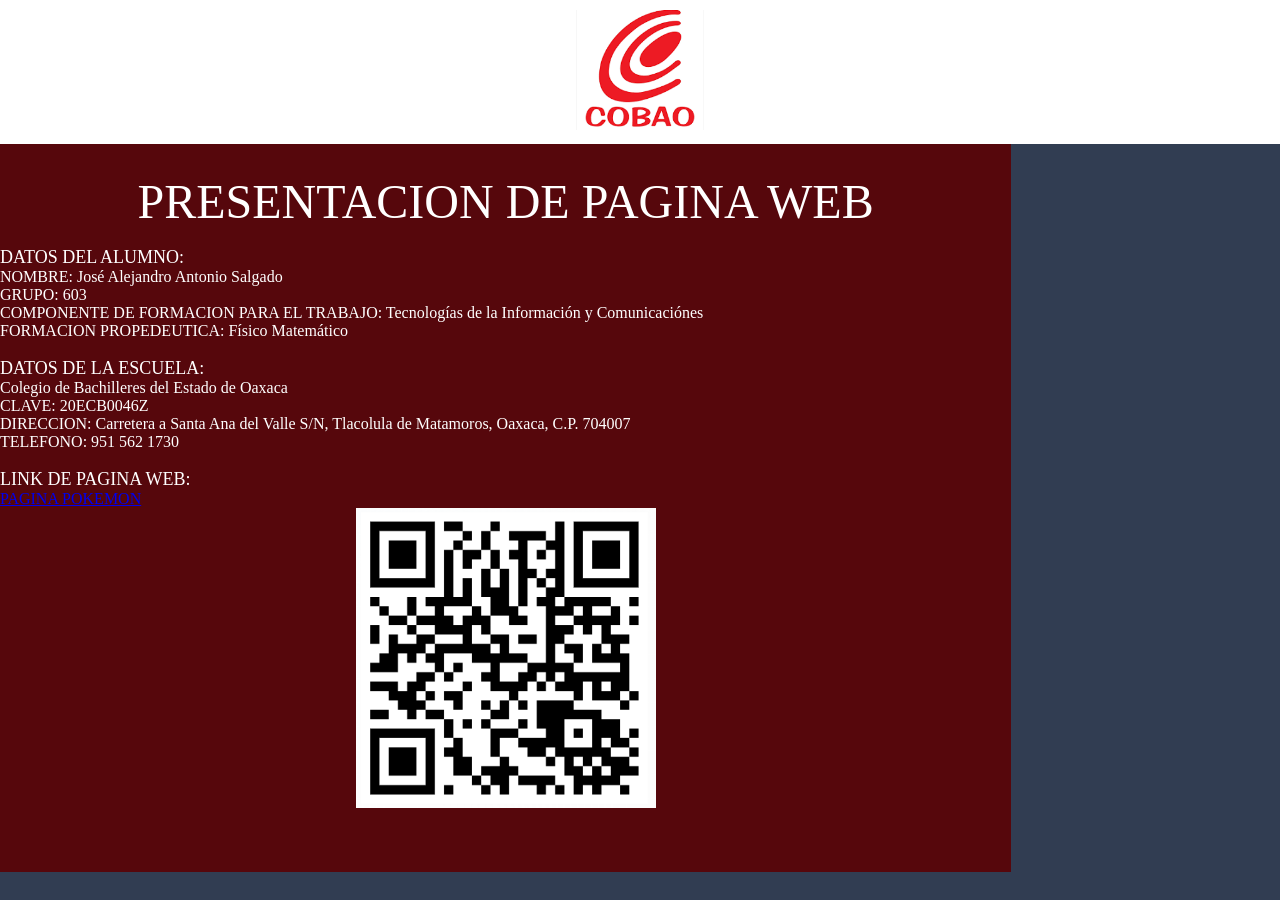
<file: index.html>
<!DOCTYPE html>


<html>


<head>


 <meta http-equiv="Content-Type" content="text/html;charset=utf-8"/>

 
<title>PRESENTACION</title>

 
<link rel="stylesheet"href="estilo.css">



</head>


<body>



<!--Cabecera -->
<!--Esta parte es logicamente la parte superior y principal de la pagina donde solo estara un fondo de blanco y la imagen de los pokemon-->

<header>


<div style="text-align: center;">

<img src="CAMARA.png" alt="logo" width="10%" />
</div>
</header>
<!-- Contenido -->
 
<section>

<div style="text-align: center; color: white;">
<font size="7">
    PRESENTACION DE PAGINA WEB
</font>
</div>
<br>
<p style="color: white;">
<font size="4">
    DATOS DEL ALUMNO:
</font>
<br>
<font size="3">
    NOMBRE: José Alejandro Antonio Salgado
    <br>
    GRUPO: 603
    <br>
    COMPONENTE DE FORMACION PARA EL TRABAJO: Tecnologías de la Información y Comunicaciónes
    <br>
    FORMACION PROPEDEUTICA: Físico Matemático
</font>
<br>
<br>
<font size="4">
    DATOS DE LA ESCUELA:
</font>
<br>
<font size="3">
    Colegio de Bachilleres del Estado de Oaxaca
    <br>
    CLAVE: 20ECB0046Z
    <br>
    DIRECCION: Carretera a Santa Ana del Valle S/N, Tlacolula de Matamoros, Oaxaca, C.P. 704007
    <br>
    TELEFONO: 951 562 1730
</font>
<br>
<br>
<font size="4">
    LINK DE PAGINA WEB:
</font>
<br>
<font size="3">
    <a href ="https://pagina-pokemon.github.io/hmhas/"> PAGINA POKEMON</a>

</font>
<br>
<div style="text-align: center;">
<img src="QR.png" width="300" 

height="300" alt="foto" />

</div>
</file>
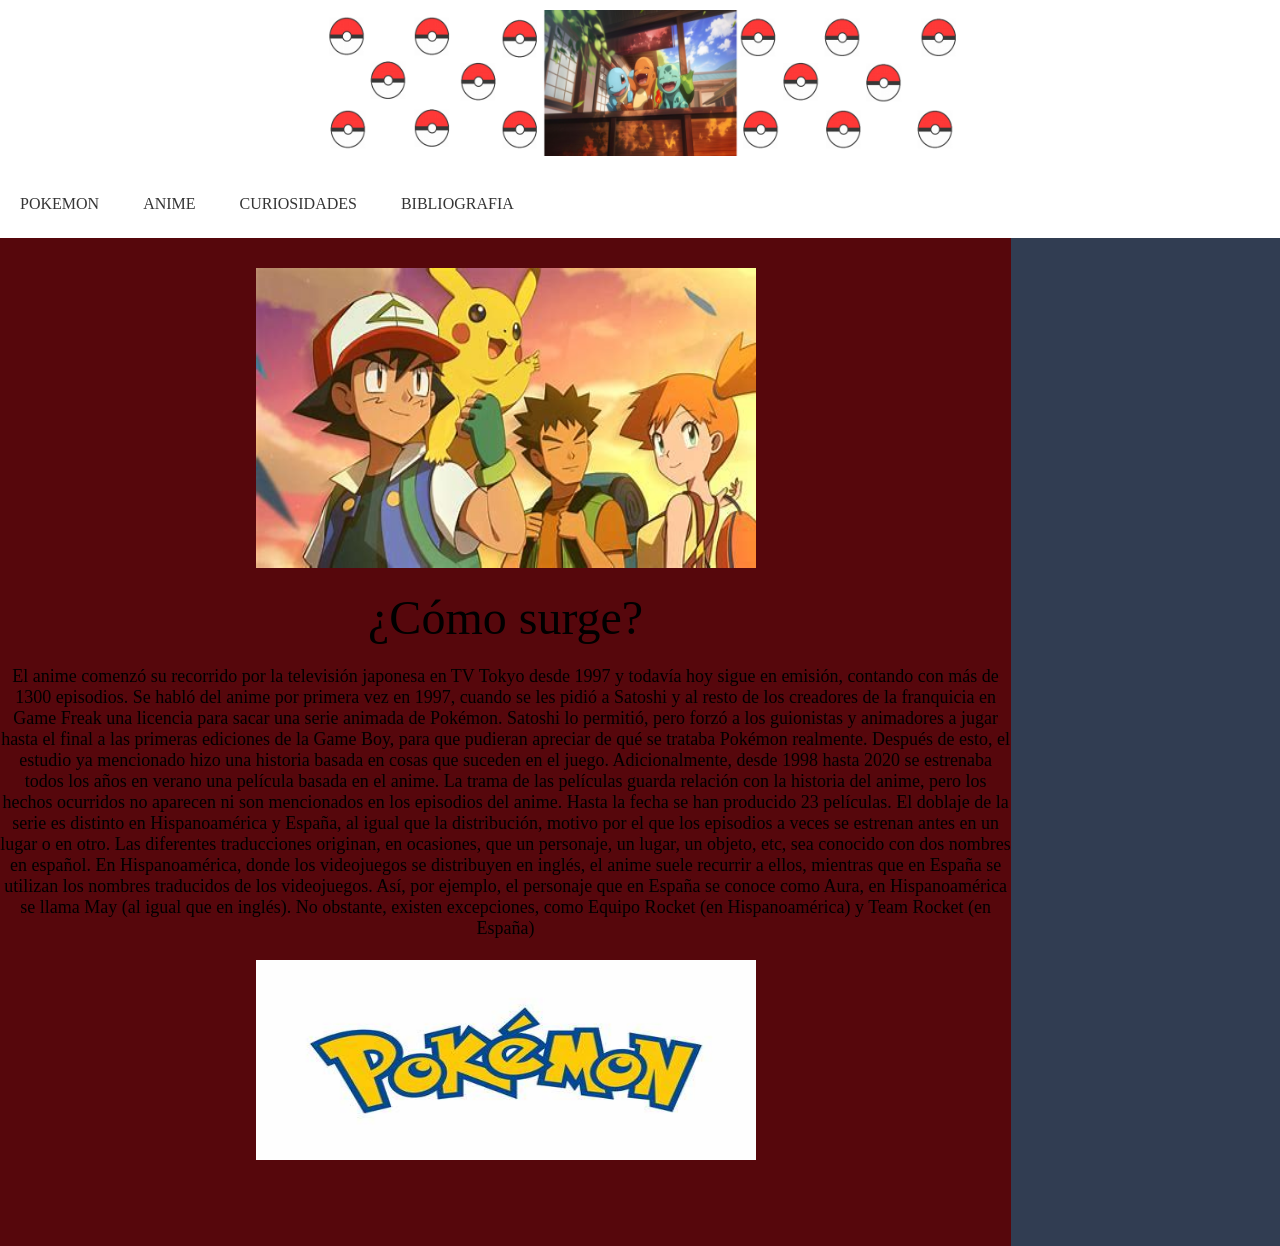
<file: anime.html>
﻿<!DOCTYPE html>

<html>
    
 <head>


    <meta http-equiv="Content-Type" content="text/html;charset=utf-8"/>
   
    
   <title>ANIME</title>
   
    
   <link rel="stylesheet"href="estilo.css">
   <BODY>
    

<!--Cabecera -->
<!--Esta parte es logicamente la parte superior y principal de la pagina donde solo estara un fondo de blanco y la imagen de los pokemon-->

<header>


    <div style="text-align: center;">
    
    <img src="imagenes para PAGINA DE ALEJO/iniciales de kanto.png" alt="logo" width="50%" />
    
    
    </div>
    </header>
    
    
    
    <header>
            <nav>
                <ul class="menu">
                    <li><a href ="index.html">POKEMON</a>
                                    </li>
                    <li><a href="#">ANIME</a>
                                            <ul class="submenu">
                            <li><a href="anime.html">COMO SURGE</a></li>
                            <li><a href="historia.html">HISTORIA</a></li>
                        </ul>
                                    </li>
                    <li><a href="curiosidades.html">CURIOSIDADES</a>
                    </li>
                    <li><a href="bibliografia.html">BIBLIOGRAFIA</a>
                    </li>
                </ul>
            </nav>
        </header>
    <!-- Contenido -->


<section>



    <figure>
    
    <div style="text-align: center;">
    
    <img src="imagenes para PAGINA DE ALEJO/anime1.png" width="500" 
    
    height="300" alt="foto" />
    
    <font size="2">
    </font>
    </figure>
    <br>
    <figure>
    <div style="text-align: center;">
    
    <font size="7">
        ¿Cómo surge?
    </font>
    <font size="4">
    </figure>
    <br>
    <figure>
    <div style="text-align: center;">
    <!-- PONER LAS IMAGENES EN PNG -->
    <p> 
El anime comenzó su recorrido por la televisión japonesa en TV Tokyo desde 1997 y todavía hoy sigue en emisión, contando con más de 1300 episodios.

        Se habló del anime por primera vez en 1997, cuando se les pidió a Satoshi y al resto de los creadores de la franquicia en Game Freak una licencia para sacar una serie animada de Pokémon. Satoshi lo permitió, pero forzó a los guionistas y animadores a jugar hasta el final a las primeras ediciones de la Game Boy, para que pudieran apreciar de qué se trataba Pokémon realmente. Después de esto, el estudio ya mencionado hizo una historia basada en cosas que suceden en el juego.
        
        Adicionalmente, desde 1998 hasta 2020 se estrenaba todos los años en verano una película basada en el anime. La trama de las películas guarda relación con la historia del anime, pero los hechos ocurridos no aparecen ni son mencionados en los episodios del anime. Hasta la fecha se han producido 23 películas.
        
        El doblaje de la serie es distinto en Hispanoamérica y España, al igual que la distribución, motivo por el que los episodios a veces se estrenan antes en un lugar o en otro. Las diferentes traducciones originan, en ocasiones, que un personaje, un lugar, un objeto, etc, sea conocido con dos nombres en español. En Hispanoamérica, donde los videojuegos se distribuyen en inglés, el anime suele recurrir a ellos, mientras que en España se utilizan los nombres traducidos de los videojuegos. Así, por ejemplo, el personaje que en España se conoce como Aura, en Hispanoamérica se llama May (al igual que en inglés). No obstante, existen excepciones, como Equipo Rocket (en Hispanoamérica) y Team Rocket (en España)
    </p>
    <br>
    <div style="text-align: center;">
    <img src="imagenes para PAGINA DE ALEJO/logo pokemon.png" width="500" 
    
    height="200" alt="foto" />
    </div>
    <br>
    </figure>


</section>
    
   </BODY>
   
   
 </head>
   
   
</html>
</file>
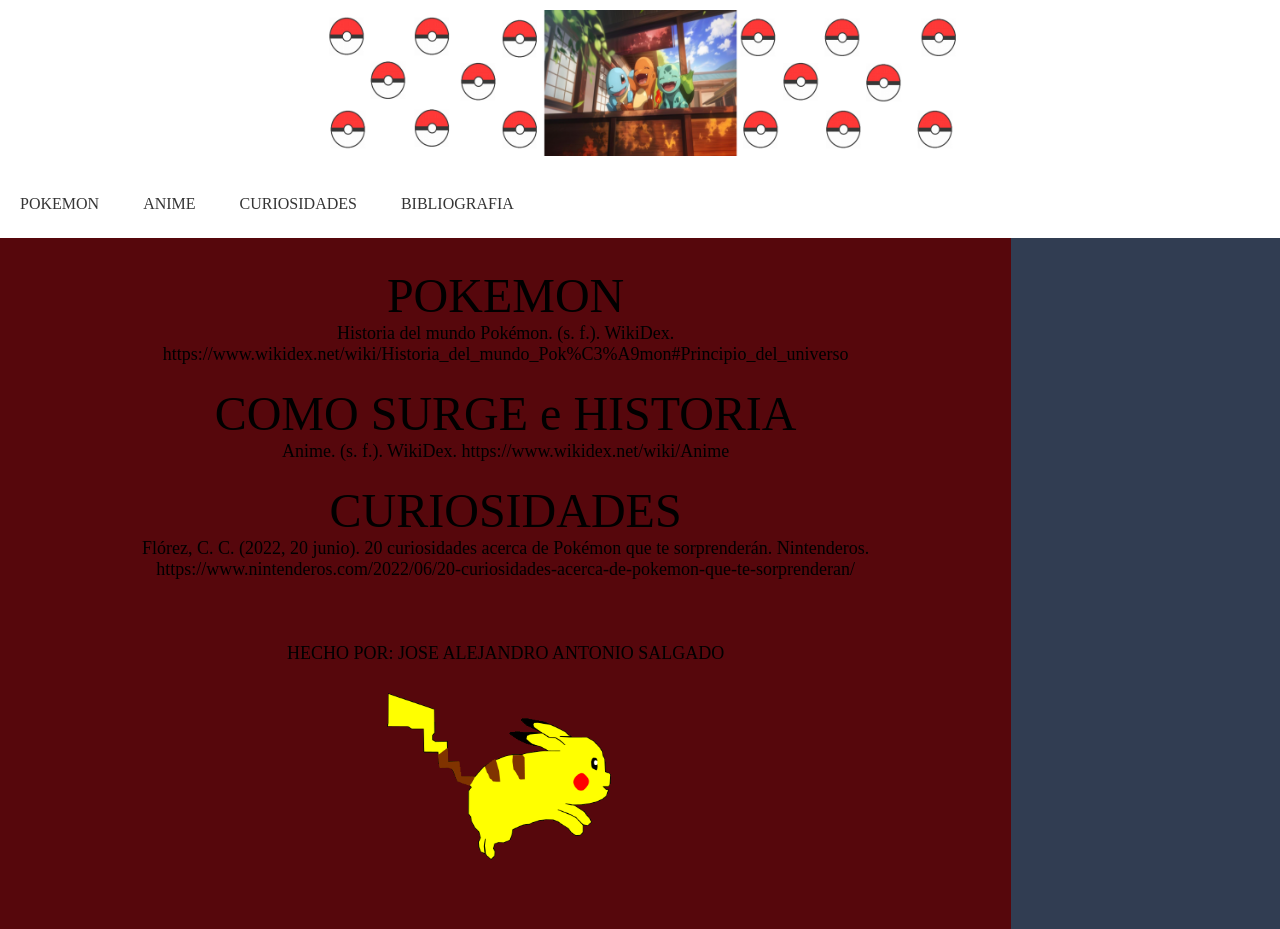
<file: bibliografia.html>
﻿<!DOCTYPE html>

<html>
    
 <head>


    <meta http-equiv="Content-Type" content="text/html;charset=utf-8"/>
   
    
   <title>modelo base</title>
   
    
   <link rel="stylesheet"href="estilo.css">
   <BODY>
    

<!--Cabecera -->
<!--Esta parte es logicamente la parte superior y principal de la pagina donde solo estara un fondo de blanco y la imagen de los pokemon-->

<header>


    <div style="text-align: center;">
    
    <img src="imagenes para PAGINA DE ALEJO/iniciales de kanto.png" alt="logo" width="50%" />
    
    
    </div>
    </header>
    
    
    
    <header>
            <nav>
                <ul class="menu">
                    <li><a href ="index.html">POKEMON</a>
                                    </li>
                    <li><a href="#">ANIME</a>
                                            <ul class="submenu">
                            <li><a href="anime.html">COMO SURGE</a></li>
                            <li><a href="historia.html">HISTORIA</a></li>
                        </ul>
                                    </li>
                    <li><a href="curiosidades.html">CURIOSIDADES</a>
                    </li>
                    <li><a href="bibliografia.html">BIBLIOGRAFIA</a>
                    </li>
                </ul>
            </nav>
        </header>
        <!-- Contenido -->

<section>


<div style="text-align: center;">

<font size="7">
POKEMON
</font>
<font size="4">

<br>
<p>Historia del mundo Pokémon. (s. f.). WikiDex. https://www.wikidex.net/wiki/Historia_del_mundo_Pok%C3%A9mon#Principio_del_universo</p>
<br>
   <font size="7">
COMO SURGE e HISTORIA
</font>
<font size="4">

<br>
<p>Anime. (s. f.). WikiDex. https://www.wikidex.net/wiki/Anime</p>
<br> 
   <font size="7">
CURIOSIDADES
</font>
<font size="4">

<br>
<p>Flórez, C. C. (2022, 20 junio). 20 curiosidades acerca de Pokémon que te sorprenderán. Nintenderos. https://www.nintenderos.com/2022/06/20-curiosidades-acerca-de-pokemon-que-te-sorprenderan/</p>
<br>
<br>
<br>
<p>HECHO POR: JOSE ALEJANDRO ANTONIO SALGADO</p>
<img src="imagenes para PAGINA DE ALEJO/pikachu.gif" width="300" height="200" alt="gif" />
</div>
</section>



   </BODY>
   
   
 </head>
   
   
</html>
</file>
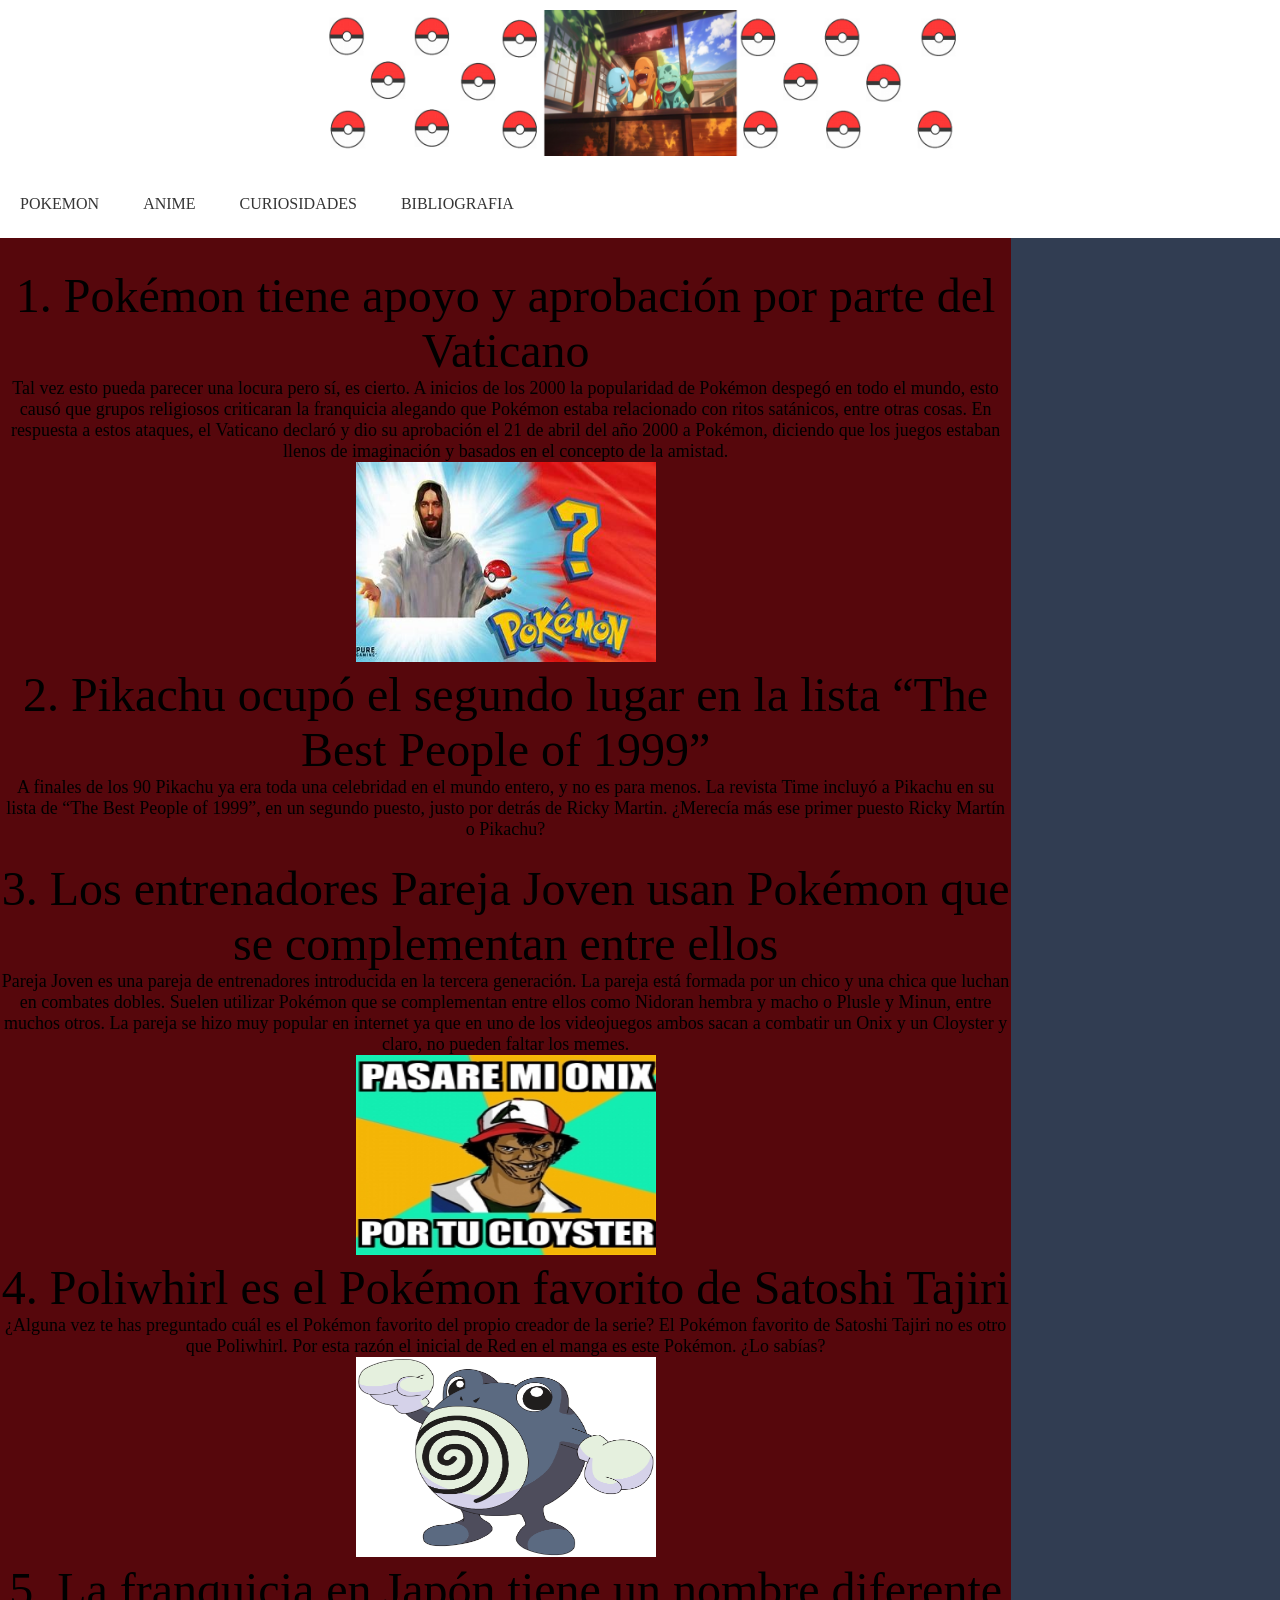
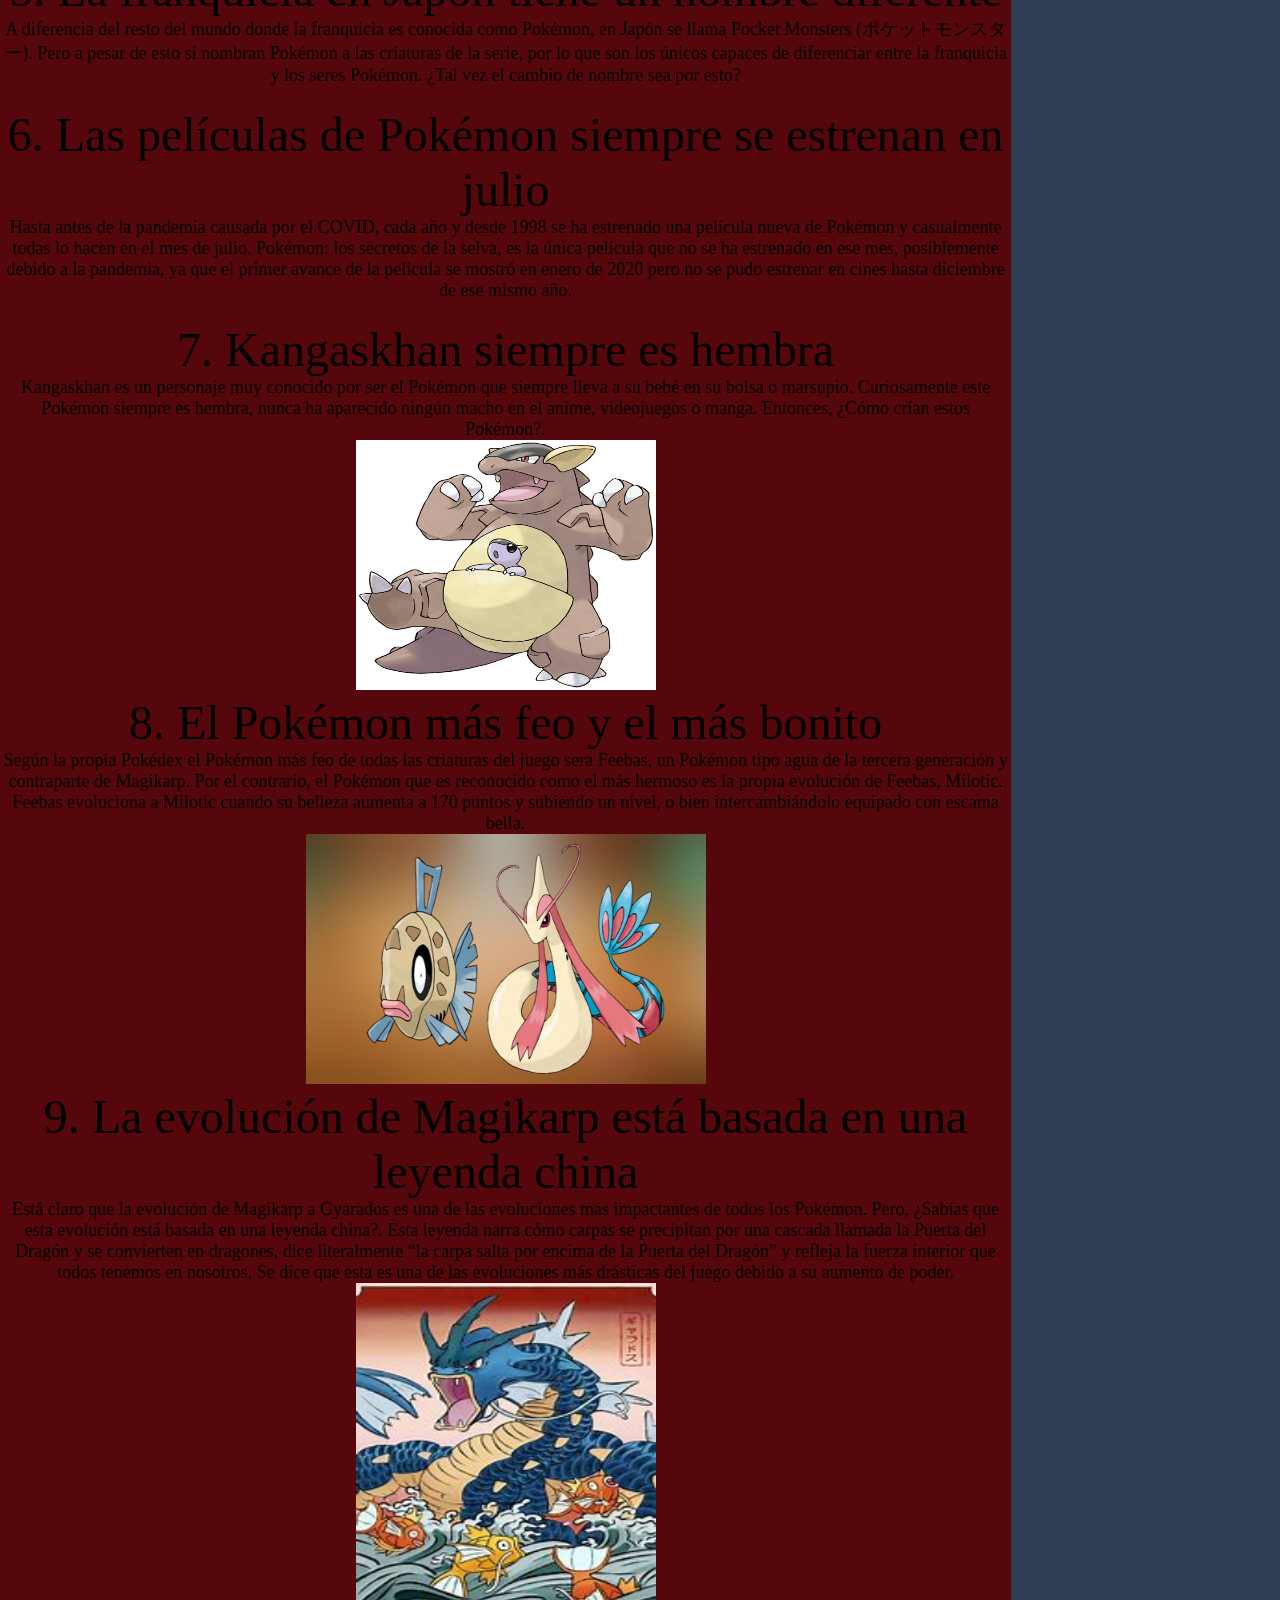
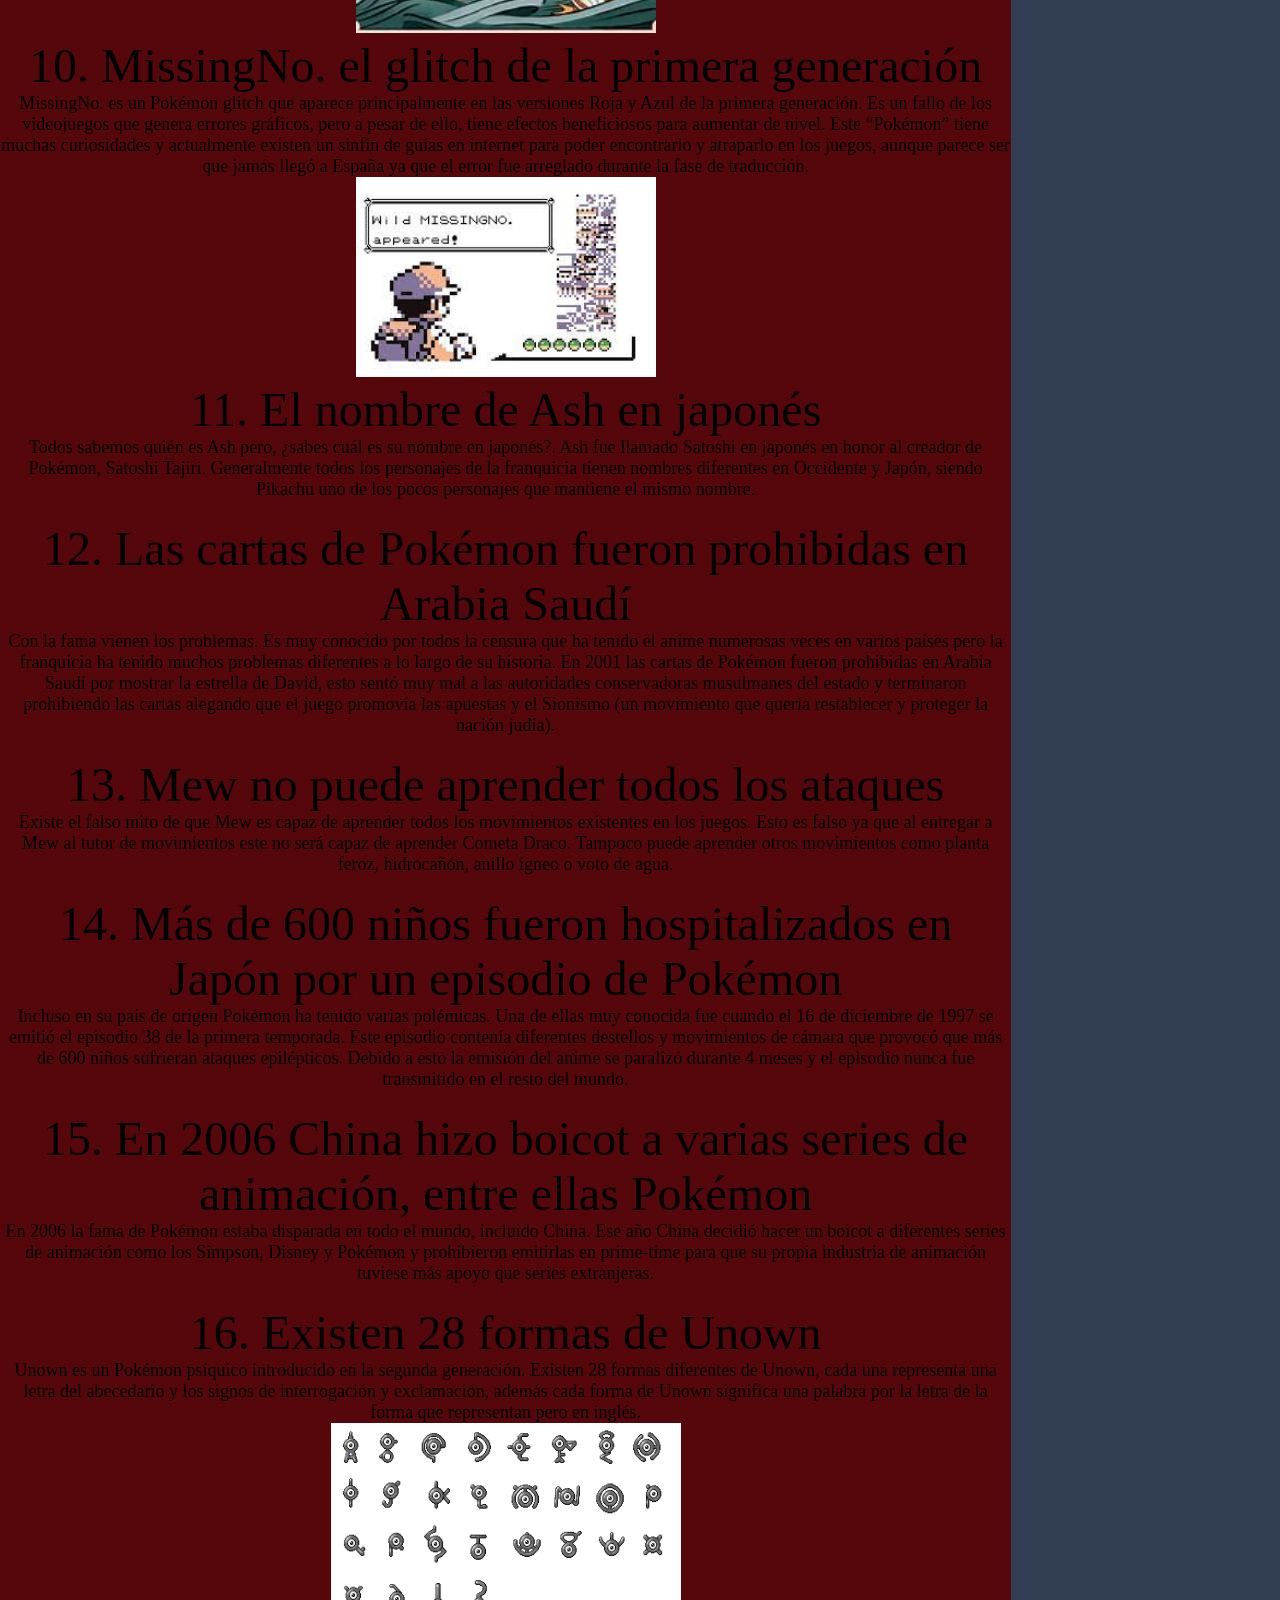
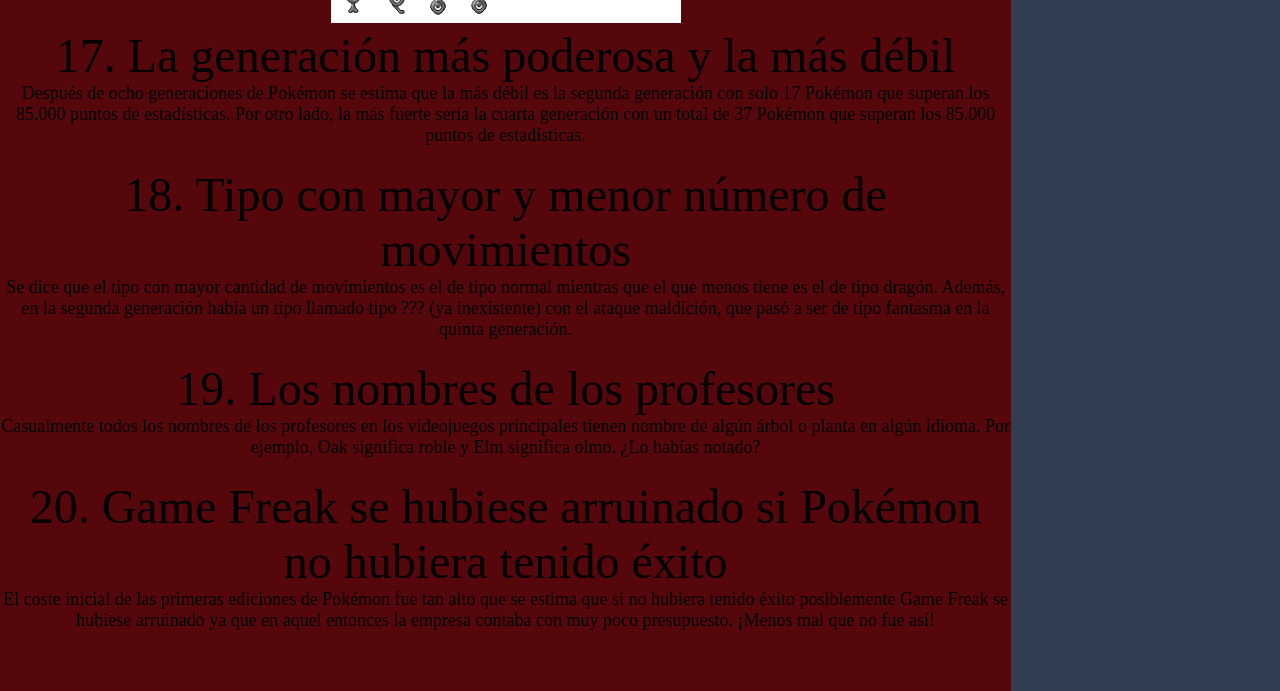
<file: curiosidades.html>
﻿<!DOCTYPE html>

<html>
    
 <head>


    <meta http-equiv="Content-Type" content="text/html;charset=utf-8"/>
   
    
   <title>modelo base</title>
   
    
   <link rel="stylesheet"href="estilo.css">
   <BODY>
    

<!--Cabecera -->
<!--Esta parte es logicamente la parte superior y principal de la pagina donde solo estara un fondo de blanco y la imagen de los pokemon-->

<header>


    <div style="text-align: center;">
    
    <img src="imagenes para PAGINA DE ALEJO/iniciales de kanto.png" alt="logo" width="50%" />
    
    
    </div>
    </header>
    
    
    
    <header>
            <nav>
                <ul class="menu">
                    <li><a href ="index.html">POKEMON</a>
                                    </li>
                    <li><a href="#">ANIME</a>
                                            <ul class="submenu">
                            <li><a href="anime.html">COMO SURGE</a></li>
                            <li><a href="historia.html">HISTORIA</a></li>
                        </ul>
                                    </li>
                    <li><a href="curiosidades.html">CURIOSIDADES</a>
                    </li>
                    <li><a href="bibliografia.html">BIBLIOGRAFIA</a>
                    </li>
                </ul>
            </nav>
        </header>
    <!-- Contenido -->

<section>


<div style="text-align: center;">

<font size="7">
1. Pokémon tiene apoyo y aprobación por parte del Vaticano 
</font>
<font size="4">

<br>
<p>Tal vez esto pueda parecer una locura pero sí, es cierto. A inicios de los 2000 la popularidad de Pokémon despegó en todo el mundo, esto causó que grupos religiosos criticaran la franquicia alegando que Pokémon estaba relacionado con ritos satánicos, entre otras cosas. En respuesta a estos ataques, el Vaticano declaró y dio su aprobación el 21 de abril del año 2000 a Pokémon, diciendo que los juegos estaban llenos de imaginación y basados en el concepto de la amistad.</p>
<div style="text-align: center;">
    <img src="imagenes para PAGINA DE ALEJO/pokemon y religion.png" width="300" 
    
    height="200" alt="foto" />

<br>


<font size="7">
2. Pikachu ocupó el segundo lugar en la lista “The Best People of 1999”
</font>
<font size="4">
<p>A finales de los 90 Pikachu ya era toda una celebridad en el mundo entero, y no es para menos. La revista Time incluyó a Pikachu en su lista de “The Best People of 1999”, en un segundo puesto, justo por detrás de Ricky Martin. ¿Merecía más ese primer puesto Ricky Martín o Pikachu?</p>
<br>
<font size="7">
3. Los entrenadores Pareja Joven usan Pokémon que se complementan entre ellos
</font>
<font size="4">
<p>Pareja Joven es una pareja de entrenadores introducida en la tercera generación. La pareja está formada por un chico y una chica que luchan en combates dobles. Suelen utilizar Pokémon que se complementan entre ellos como Nidoran hembra y macho o Plusle y Minun, entre muchos otros. La pareja se hizo muy popular en internet ya que en uno de los videojuegos ambos sacan a combatir un Onix y un Cloyster y claro, no pueden faltar los memes.</p>

    <img src="imagenes para PAGINA DE ALEJO/meme onix.png" width="300" 
    
    height="200" alt="foto" />
<br>
<font size="7">
4. Poliwhirl es el Pokémon favorito de Satoshi Tajiri
</font>
<font size="4">
<p>¿Alguna vez te has preguntado cuál es el Pokémon favorito del propio creador de la serie? El Pokémon favorito de Satoshi Tajiri no es otro que Poliwhirl. Por esta razón el inicial de Red en el manga es este Pokémon. ¿Lo sabías? </p>

    <img src="imagenes para PAGINA DE ALEJO/poliwhirl.png" width="300" 
    
    height="200" alt="foto" />
<br>
<font size="7">
5. La franquicia en Japón tiene un nombre diferente 
</font>
<font size="4">
<p>A diferencia del resto del mundo donde la franquicia es conocida como Pokémon, en Japón se llama Pocket Monsters (ポケットモンスター). Pero a pesar de esto sí nombran Pokémon a las criaturas de la serie, por lo que son los únicos capaces de diferenciar entre la franquicia y los seres Pokémon. ¿Tal vez el cambio de nombre sea por esto?</p>
<br>
<font size="7">
6. Las películas de Pokémon siempre se estrenan en julio
</font>
<font size="4">
<p>Hasta antes de la pandemia causada por el COVID,  cada año y desde 1998 se ha estrenado una película nueva de Pokémon y casualmente todas lo hacen en el mes de julio. Pokémon: los secretos de la selva, es la única película que no se ha estrenado en ese mes, posiblemente debido a la pandemia, ya que el primer avance de la película se mostró en enero de 2020 pero no se pudo estrenar en cines hasta diciembre de ese mismo año.</p>
<br>
<font size="7">
7. Kangaskhan siempre es hembra
</font>
<font size="4">
<p>Kangaskhan es un personaje muy conocido por ser el Pokémon que siempre lleva a su bebé en su bolsa o marsupio. Curiosamente este Pokémon siempre es hembra, nunca ha aparecido ningún macho en el anime, videojuegos o manga. Entonces, ¿Cómo crían estos Pokémon?.</p>

    <img src="imagenes para PAGINA DE ALEJO/kanga.png" width="300" 
    
    height="250" alt="foto" />
<br>
<font size="7">
8. El Pokémon más feo y el más bonito
</font>
<font size="4">
<p>Según la propia Pokédex el Pokémon más feo de todas las criaturas del juego sera Feebas, un Pokémon tipo agua de la tercera generación y contraparte de Magikarp. Por el contrario, el Pokémon que es reconocido como el más hermoso es la propia evolución de Feebas, Milotic. Feebas evoluciona a Milotic cuando su belleza aumenta a 170 puntos y subiendo un nivel, o bien intercambiándolo equipado con escama bella.</p>

    <img src="imagenes para PAGINA DE ALEJO/feebas y milotic.png" width="400" 
    
    height="250" alt="foto" />
<br>
<font size="7">
9. La evolución de Magikarp está basada en una leyenda china
</font>
<font size="4">
<p>Está claro que la evolución de Magikarp a Gyarados es una de las evoluciones más impactantes de todos los Pokémon. Pero, ¿Sabías que esta evolución está basada en una leyenda china?. Esta leyenda narra cómo carpas se precipitan por una cascada llamada la Puerta del Dragón y se convierten en dragones, dice literalmente “la carpa salta por encima de la Puerta del Dragón” y refleja la fuerza interior que todos tenemos en nosotros. Se dice que esta es una de las evoluciones más drásticas del juego debido a su aumento de poder. </p>

    <img src="imagenes para PAGINA DE ALEJO/leyenda china.png" width="300" 
    
    height="350" alt="foto" />
<br>
<font size="7">
10. MissingNo. el glitch de la primera generación
</font>
<font size="4">
<p>MissingNo. es un Pokémon glitch que aparece principalmente en las versiones Roja y Azul de la primera generación. Es un fallo de los videojuegos que genera errores gráficos, pero a pesar de ello, tiene efectos beneficiosos para aumentar de nivel. Este “Pokémon” tiene muchas curiosidades y actualmente existen un sinfín de guías en internet para poder encontrarlo y atraparlo en los juegos, aunque parece ser que jamás llegó a España ya que el error fue arreglado durante la fase de traducción.</p>

    <img src="imagenes para PAGINA DE ALEJO/missingNo.png" width="300" 
    
    height="200" alt="foto" />
<br>
<font size="7">
11. El nombre de Ash en japonés 
</font>
<font size="4">
<p>Todos sabemos quién es Ash pero, ¿sabes cuál es su nombre en japonés?. Ash fue llamado Satoshi en japonés en honor al creador de  Pokémon, Satoshi Tajiri. Generalmente todos los personajes de la franquicia tienen nombres diferentes en Occidente y Japón, siendo Pikachu uno de los pocos personajes que mantiene el mismo nombre.</p>
<br>
<font size="7">
12. Las cartas de Pokémon fueron prohibidas en Arabia Saudí 
</font>
<font size="4">
<p>Con la fama vienen los problemas. Es muy conocido por todos la censura que ha tenido el anime numerosas veces en varios países pero la franquicia ha tenido muchos problemas diferentes a lo largo de su historia. En 2001 las cartas de Pokémon fueron prohibidas en Arabia Saudí por mostrar la estrella de David, esto sentó muy mal a las autoridades conservadoras musulmanes del estado y terminaron prohibiendo las cartas alegando que el juego promovía las apuestas y el Sionismo (un movimiento que quería restablecer y proteger la nación judía).</p>
<br>
<font size="7">
13. Mew no puede aprender todos los ataques
</font>
<font size="4">
<p>Existe el falso mito de que Mew es capaz de aprender todos los movimientos existentes en los juegos. Esto es falso ya que al entregar a Mew al tutor de movimientos este no será capaz de aprender Cometa Draco. Tampoco puede aprender otros movimientos como planta feroz, hidrocañón, anillo ígneo o voto de agua. </p>
<br>
<font size="7">
14. Más de 600 niños fueron hospitalizados en Japón por un episodio de Pokémon
</font>
<font size="4">
<p>Incluso en su país de origen Pokémon ha tenido varias polémicas. Una de ellas muy conocida fue cuando el 16 de diciembre de 1997 se emitió el episodio 38 de la primera temporada. Este episodio contenía diferentes destellos y movimientos de cámara que provocó que más de 600 niños sufrieran ataques epilépticos. Debido a esto la emisión del anime se paralizó durante 4 meses y el episodio nunca fue transmitido en el resto del mundo.</p>
<br>
<font size="7">
15. En 2006 China hizo boicot a varias series de animación, entre ellas Pokémon
</font>
<font size="4">
<p>En 2006 la fama de Pokémon estaba disparada en todo el mundo, incluido China.  Ese año China decidió hacer un boicot a diferentes series de animación como los Simpson, Disney y Pokémon y prohibieron emitirlas en prime-time para que su propia industria de animación tuviese más apoyo que series extranjeras.</p>
<br>
<font size="7">
16. Existen 28 formas de Unown
</font>
<font size="4">
<p>Unown es un Pokémon psíquico introducido en la segunda generación. Existen 28 formas diferentes de Unown, cada una representa una letra del abecedario y los signos de interrogación y exclamación, además cada forma de Unown significa una palabra por la letra de la forma que representan pero en inglés.</p>

    <img src="imagenes para PAGINA DE ALEJO/unown.png" width="350" 
    
    height="200" alt="foto" />
<br>
<font size="7">
17. La generación más poderosa y la más débil
</font>
<font size="4">
<p>Después de ocho generaciones de Pokémon se estima que la más débil es la segunda generación con solo 17 Pokémon que superan los 85.000 puntos de estadísticas. Por otro lado, la más fuerte sería la cuarta generación con un total de 37 Pokémon que superan los 85.000 puntos de estadísticas.</p>
<br>
<font size="7">
18. Tipo con mayor y menor número de movimientos 
</font>
<font size="4">
<p>Se dice que el tipo con mayor cantidad de movimientos es el de tipo normal mientras que el que menos tiene es el de tipo dragón. Además, en la segunda generación había un tipo llamado tipo ???  (ya inexistente) con el ataque maldición, que pasó a ser de tipo fantasma en la quinta generación.</p>
<br>
<font size="7">
19. Los nombres de los profesores
</font>
<font size="4">
<p>Casualmente todos los nombres de los profesores en los videojuegos principales tienen nombre de algún árbol o planta en algún idioma. Por ejemplo, Oak significa roble y Elm significa olmo. ¿Lo habías notado? </p>
<br>
<font size="7">
20. Game Freak se hubiese arruinado si Pokémon no hubiera tenido éxito
</font>
<font size="4">
<p>El coste inicial de las primeras ediciones de Pokémon fue tan alto que se estima que si no hubiera tenido éxito posiblemente Game Freak se hubiese arruinado ya que en aquel entonces la empresa contaba con muy poco presupuesto. ¡Menos mal que no fue así!</p>



    </div>



</section>

   </BODY>
   
   
 </head>
   
   
</html>
</file>
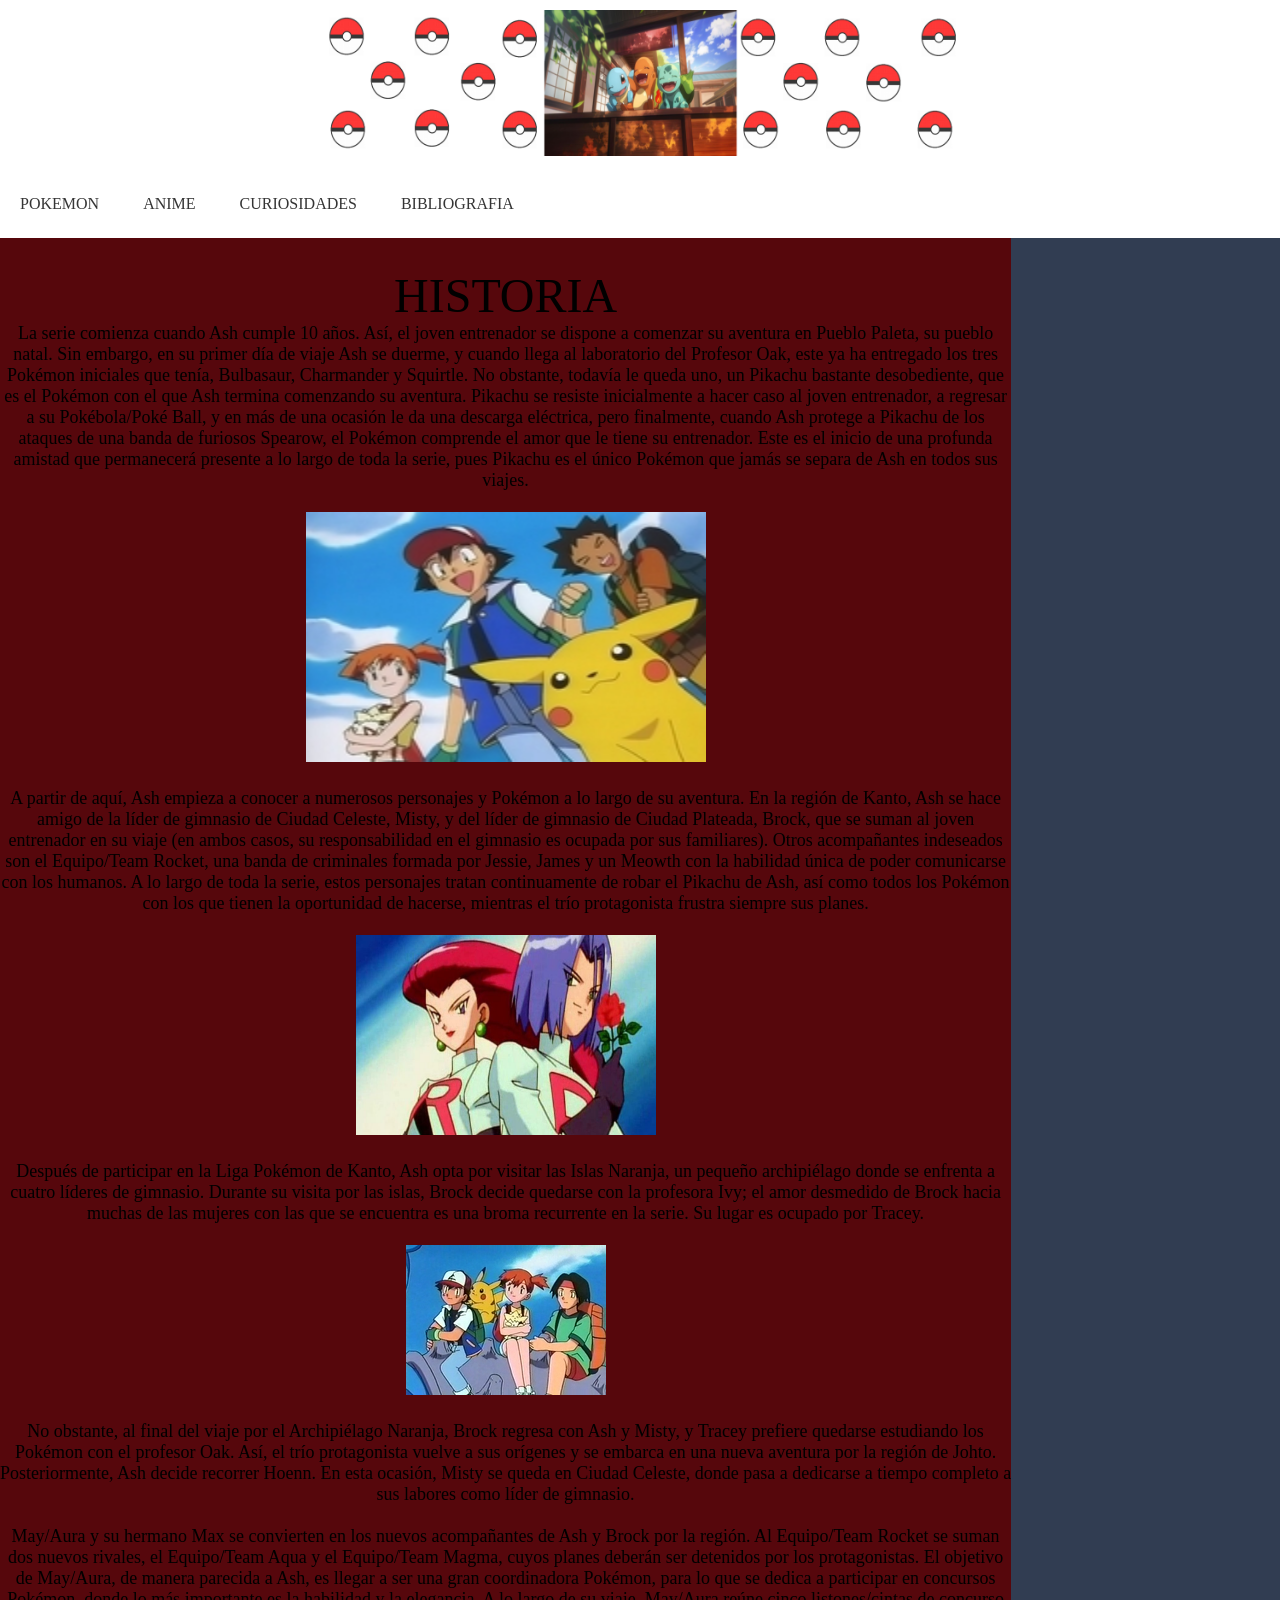
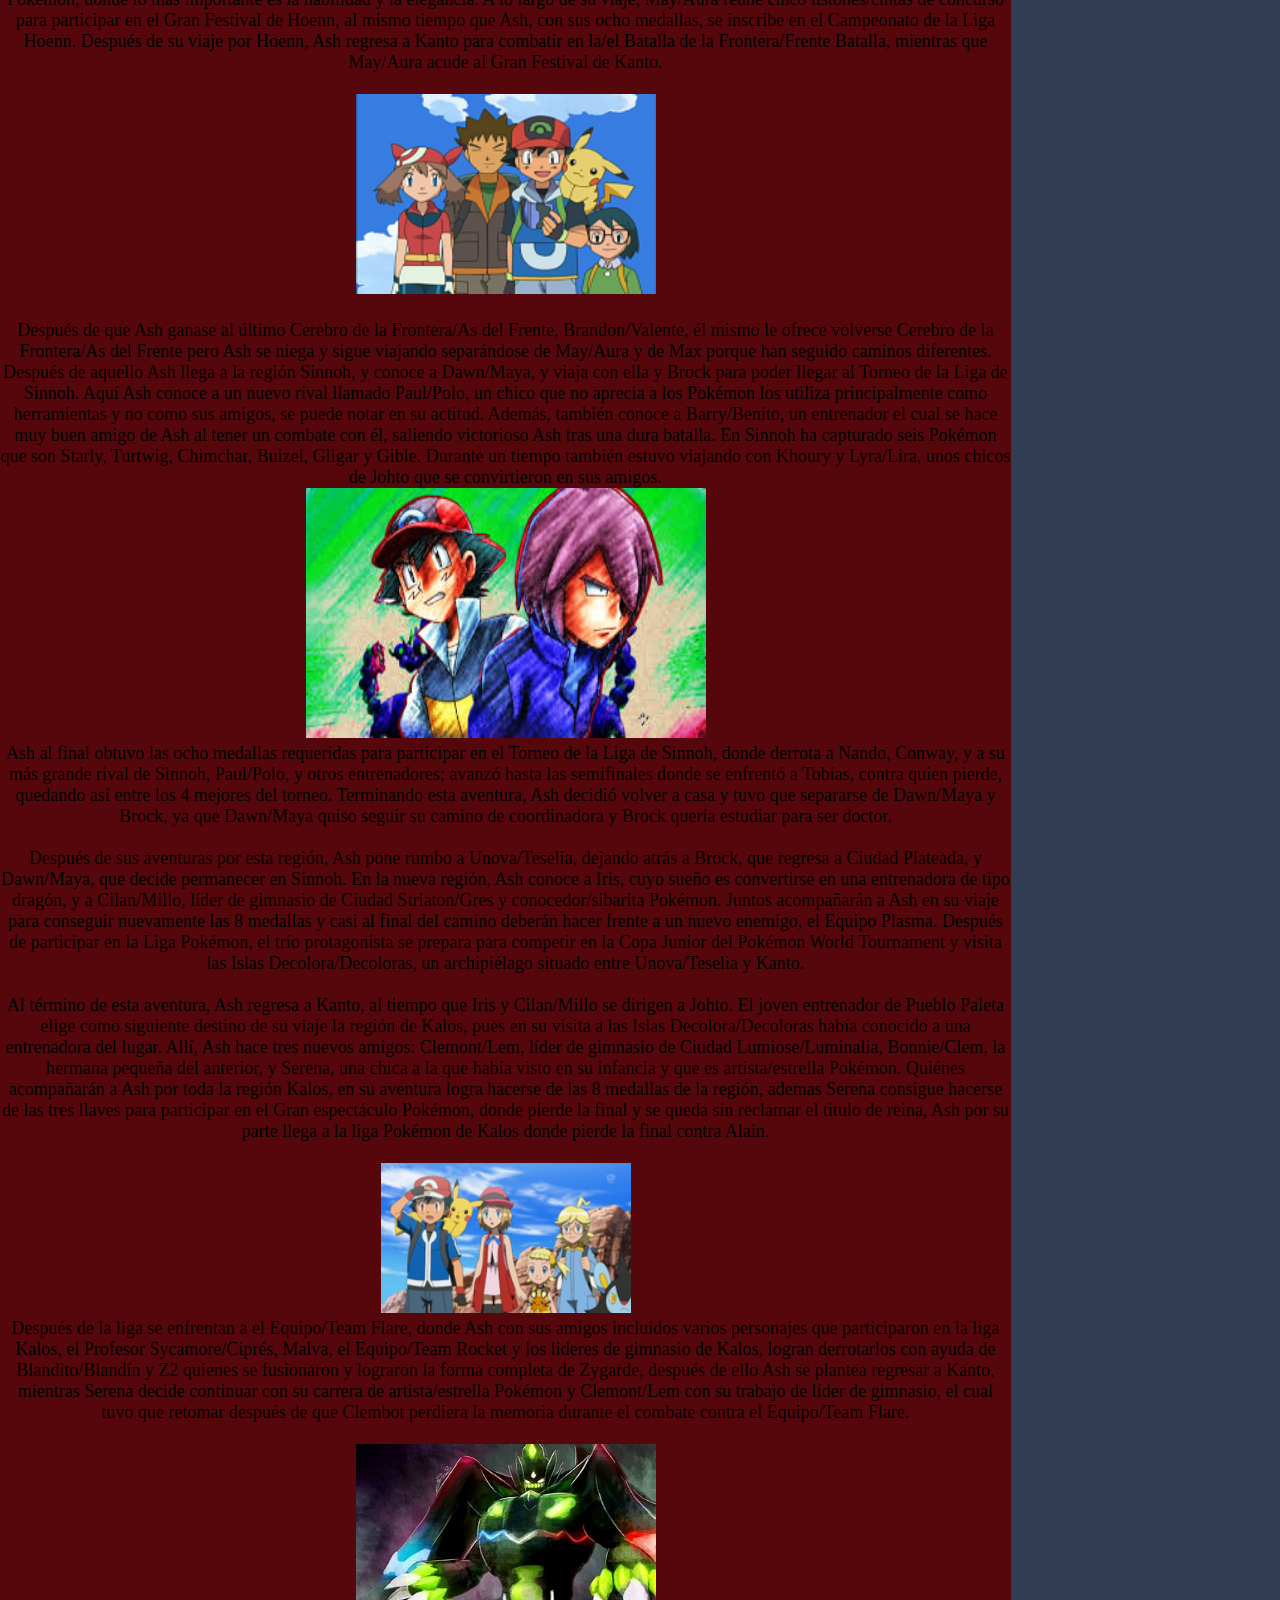
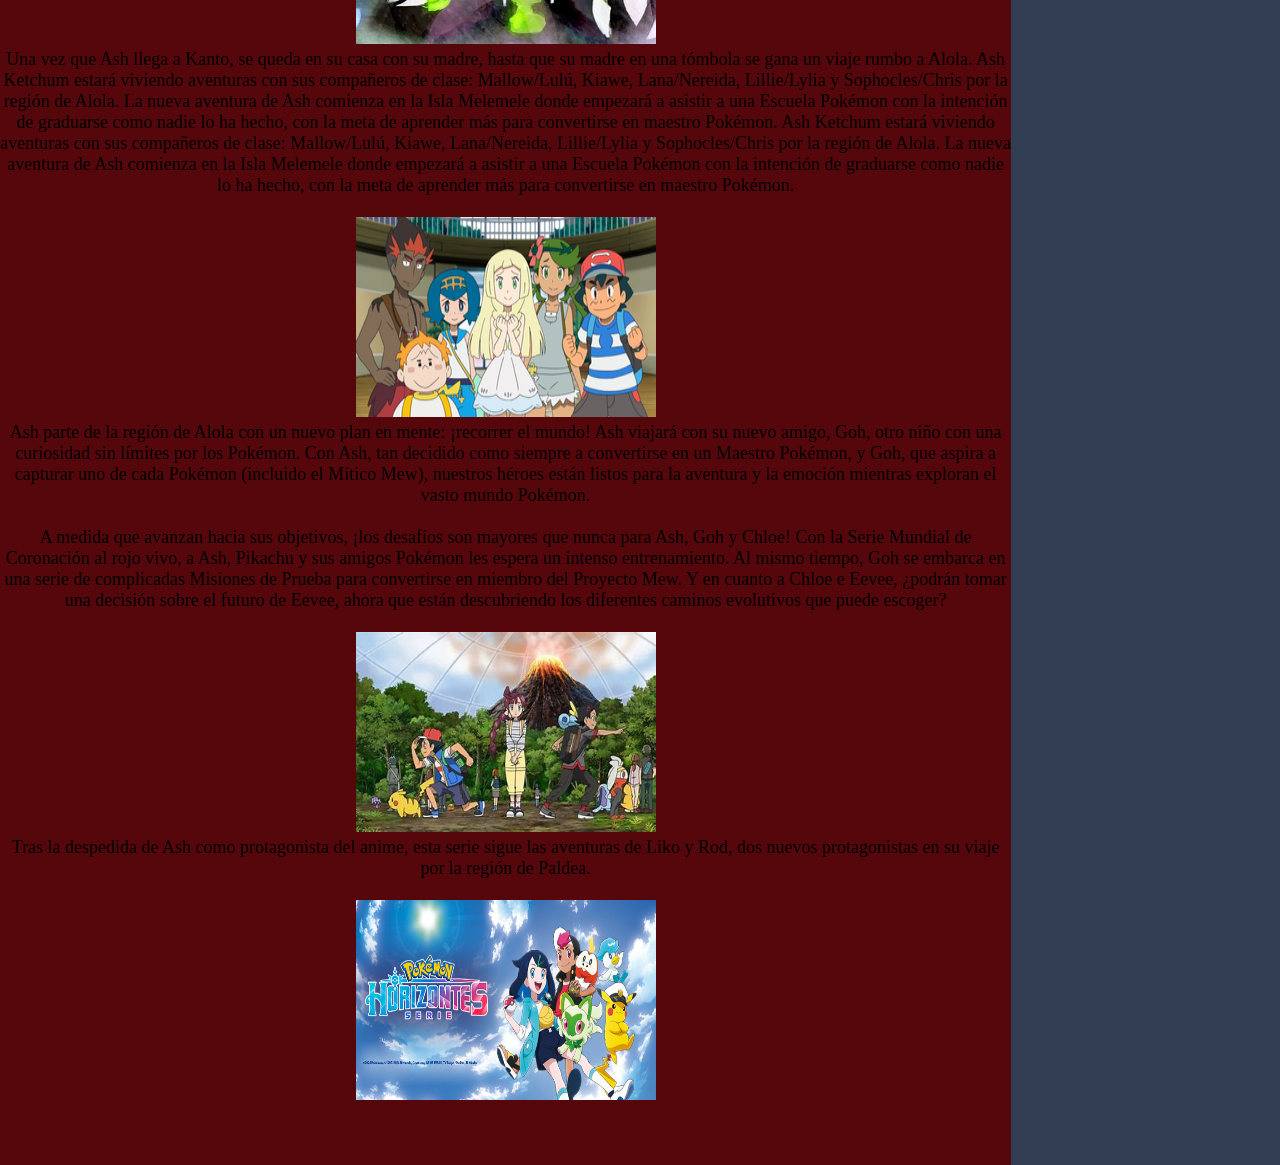
<file: historia.html>
﻿<!DOCTYPE html>

<html>
    
 <head>


    <meta http-equiv="Content-Type" content="text/html;charset=utf-8"/>
   
    
   <title>modelo base</title>
   
    
   <link rel="stylesheet"href="estilo.css">
   <BODY>
    

<!--Cabecera -->
<!--Esta parte es logicamente la parte superior y principal de la pagina donde solo estara un fondo de blanco y la imagen de los pokemon-->

<header>


    <div style="text-align: center;">
    
    <img src="imagenes para PAGINA DE ALEJO/iniciales de kanto.png" alt="logo" width="50%" />
    
    
    </div>
    </header>
    
    
    
    <header>
            <nav>
                <ul class="menu">
                    <li><a href ="index.html">POKEMON</a>
                                    </li>
                    <li><a href="#">ANIME</a>
                                            <ul class="submenu">
                            <li><a href="anime.html">COMO SURGE</a></li>
                            <li><a href="historia.html">HISTORIA</a></li>
                        </ul>
                                    </li>
                    <li><a href="curiosidades.html">CURIOSIDADES</a>
                    </li>
                    <li><a href="bibliografia.html">BIBLIOGRAFIA</a>
                    </li>
                </ul>
            </nav>
        </header>
    <!-- Contenido -->
    <section>
     <div style="text-align: center;">
    <font size="7">
        HISTORIA
    </font>
    <font size="4">
        <br>
    <p>
La serie comienza cuando Ash cumple 10 años. Así, el joven entrenador se dispone a comenzar su aventura en Pueblo Paleta, su pueblo natal. Sin embargo, en su primer día de viaje Ash se duerme, y cuando llega al laboratorio del Profesor Oak, este ya ha entregado los tres Pokémon iniciales que tenía, Bulbasaur, Charmander y Squirtle. No obstante, todavía le queda uno, un Pikachu bastante desobediente, que es el Pokémon con el que Ash termina comenzando su aventura. Pikachu se resiste inicialmente a hacer caso al joven entrenador, a regresar a su Pokébola/Poké Ball, y en más de una ocasión le da una descarga eléctrica, pero finalmente, cuando Ash protege a Pikachu de los ataques de una banda de furiosos Spearow, el Pokémon comprende el amor que le tiene su entrenador. Este es el inicio de una profunda amistad que permanecerá presente a lo largo de toda la serie, pues Pikachu es el único Pokémon que jamás se separa de Ash en todos sus viajes.
    </p>
    <br> 
    <div style="text-align: center;">
    <img src="imagenes para PAGINA DE ALEJO/misty, ash y brock.png" width="400" 
    
    height="250" alt="foto" />
    </div>
    <br>
    <p>A partir de aquí, Ash empieza a conocer a numerosos personajes y Pokémon a lo largo de su aventura. En la región de Kanto, Ash se hace amigo de la líder de gimnasio de Ciudad Celeste, Misty, y del líder de gimnasio de Ciudad Plateada, Brock, que se suman al joven entrenador en su viaje (en ambos casos, su responsabilidad en el gimnasio es ocupada por sus familiares). Otros acompañantes indeseados son el Equipo/Team Rocket, una banda de criminales formada por Jessie, James y un Meowth con la habilidad única de poder comunicarse con los humanos. A lo largo de toda la serie, estos personajes tratan continuamente de robar el Pikachu de Ash, así como todos los Pokémon con los que tienen la oportunidad de hacerse, mientras el trío protagonista frustra siempre sus planes.</p>
    <br>
       <div style="text-align: center;">
    <img src="imagenes para PAGINA DE ALEJO/Rocket.png" width="300" 
    
    height="200" alt="foto" />

    <br>
    <br>
    <p>Después de participar en la Liga Pokémon de Kanto, Ash opta por visitar las Islas Naranja, un pequeño archipiélago donde se enfrenta a cuatro líderes de gimnasio. Durante su visita por las islas, Brock decide quedarse con la profesora Ivy; el amor desmedido de Brock hacia muchas de las mujeres con las que se encuentra es una broma recurrente en la serie. Su lugar es ocupado por Tracey.</p>
    <br>

    <div style="text-align: center;">
    <img src="imagenes para PAGINA DE ALEJO/ash, misty y tracey.png" width="200" 
    
    height="150" alt="foto" />
    <br>
    <br>
    <p>No obstante, al final del viaje por el Archipiélago Naranja, Brock regresa con Ash y Misty, y Tracey prefiere quedarse estudiando los Pokémon con el profesor Oak. Así, el trío protagonista vuelve a sus orígenes y se embarca en una nueva aventura por la región de Johto. Posteriormente, Ash decide recorrer Hoenn. En esta ocasión, Misty se queda en Ciudad Celeste, donde pasa a dedicarse a tiempo completo a sus labores como líder de gimnasio.</p>
    <br>
    <p> May/Aura y su hermano Max se convierten en los nuevos acompañantes de Ash y Brock por la región. Al Equipo/Team Rocket se suman dos nuevos rivales, el Equipo/Team Aqua y el Equipo/Team Magma, cuyos planes deberán ser detenidos por los protagonistas. El objetivo de May/Aura, de manera parecida a Ash, es llegar a ser una gran coordinadora Pokémon, para lo que se dedica a participar en concursos Pokémon, donde lo más importante es la habilidad y la elegancia. A lo largo de su viaje, May/Aura reúne cinco listones/cintas de concurso para participar en el Gran Festival de Hoenn, al mismo tiempo que Ash, con sus ocho medallas, se inscribe en el Campeonato de la Liga Hoenn. Después de su viaje por Hoenn, Ash regresa a Kanto para combatir en la/el Batalla de la Frontera/Frente Batalla, mientras que May/Aura acude al Gran Festival de Kanto.</p>
    <br>
    <div style="text-align: center;">
    <img src="imagenes para PAGINA DE ALEJO/ash, may, max, brock.png" width="300" 
    
    height="200" alt="foto" />
    <br>
    <br>
    <p>Después de que Ash ganase al último Cerebro de la Frontera/As del Frente, Brandon/Valente, él mismo le ofrece volverse Cerebro de la Frontera/As del Frente pero Ash se niega y sigue viajando separándose de May/Aura y de Max porque han seguido caminos diferentes. Después de aquello Ash llega a la región Sinnoh, y conoce a Dawn/Maya, y viaja con ella y Brock para poder llegar al Torneo de la Liga de Sinnoh. Aquí Ash conoce a un nuevo rival llamado Paul/Polo, un chico que no aprecia a los Pokémon los utiliza principalmente como herramientas y no como sus amigos, se puede notar en su actitud. Además, también conoce a Barry/Benito, un entrenador el cual se hace muy buen amigo de Ash al tener un combate con él, saliendo victorioso Ash tras una dura batalla. En Sinnoh ha capturado seis Pokémon que son Starly, Turtwig, Chimchar, Buizel, Gligar y Gible. Durante un tiempo también estuvo viajando con Khoury y Lyra/Lira, unos chicos de Johto que se convirtieron en sus amigos.
</p>
    <div style="text-align: center;">
    <img src="imagenes para PAGINA DE ALEJO/ash vs paul.png" width="400" 
    
    height="250" alt="foto" />
    <br>
    <p>Ash al final obtuvo las ocho medallas requeridas para participar en el Torneo de la Liga de Sinnoh, donde derrota a Nando, Conway, y a su más grande rival de Sinnoh, Paul/Polo, y otros entrenadores; avanzó hasta las semifinales donde se enfrentó a Tobías, contra quien pierde, quedando así entre los 4 mejores del torneo. Terminando esta aventura, Ash decidió volver a casa y tuvo que separarse de Dawn/Maya y Brock, ya que Dawn/Maya quiso seguir su camino de coordinadora y Brock quería estudiar para ser doctor.
</p>
    <br>
    <p>Después de sus aventuras por esta región, Ash pone rumbo a Unova/Teselia, dejando atrás a Brock, que regresa a Ciudad Plateada, y Dawn/Maya, que decide permanecer en Sinnoh. En la nueva región, Ash conoce a Iris, cuyo sueño es convertirse en una entrenadora de tipo dragón, y a Cilan/Millo, líder de gimnasio de Ciudad Striaton/Gres y conocedor/sibarita Pokémon. Juntos acompañarán a Ash en su viaje para conseguir nuevamente las 8 medallas y casi al final del camino deberán hacer frente a un nuevo enemigo, el Equipo Plasma. Después de participar en la Liga Pokémon, el trío protagonista se prepara para competir en la Copa Junior del Pokémon World Tournament y visita las Islas Decolora/Decoloras, un archipiélago situado entre Unova/Teselia y Kanto.
</p>
    <br>
    <p>Al término de esta aventura, Ash regresa a Kanto, al tiempo que Iris y Cilan/Millo se dirigen a Johto. El joven entrenador de Pueblo Paleta elige como siguiente destino de su viaje la región de Kalos, pues en su visita a las Islas Decolora/Decoloras había conocido a una entrenadora del lugar. Allí, Ash hace tres nuevos amigos: Clemont/Lem, líder de gimnasio de Ciudad Lumiose/Luminalia, Bonnie/Clem, la hermana pequeña del anterior, y Serena, una chica a la que había visto en su infancia y que es artista/estrella Pokémon. Quiénes acompañarán a Ash por toda la región Kalos, en su aventura logra hacerse de las 8 medallas de la región, ademas Serena consigue hacerse de las tres llaves para participar en el Gran espectáculo Pokémon, donde pierde la final y se queda sin reclamar el titulo de reina, Ash por su parte llega a la liga Pokémon de Kalos donde pierde la final contra Alain.</p>
    <br>
    <div style="text-align: center;">
    <img src="imagenes para PAGINA DE ALEJO/ash, serena, clemont y bonnie.png" width="250" 
    
    height="150" alt="foto" />
    <br>
    <p>Después de la liga se enfrentan a el Equipo/Team Flare, donde Ash con sus amigos incluidos varios personajes que participaron en la liga Kalos, el Profesor Sycamore/Ciprés, Malva, el Equipo/Team Rocket y los lideres de gimnasio de Kalos, logran derrotarlos con ayuda de Blandito/Blandín y Z2 quienes se fusionaron y lograron la forma completa de Zygarde, después de ello Ash se plantea regresar a Kanto, mientras Serena decide continuar con su carrera de artista/estrella Pokémon y Clemont/Lem con su trabajo de líder de gimnasio, el cual tuvo que retomar después de que Clembot perdiera la memoria durante el combate contra el Equipo/Team Flare.
    </p>
    <br>
        <div style="text-align: center;">
    <img src="imagenes para PAGINA DE ALEJO/zygarde.png" width="300" 
    
    height="200" alt="foto" />
    <br>
    <p>Una vez que Ash llega a Kanto, se queda en su casa con su madre, hasta que su madre en una tómbola se gana un viaje rumbo a Alola.  Ash Ketchum estará viviendo aventuras con sus compañeros de clase: Mallow/Lulú, Kiawe, Lana/Nereida, Lillie/Lylia y Sophocles/Chris por la región de Alola. La nueva aventura de Ash comienza en la Isla Melemele donde empezará a asistir a una Escuela Pokémon con la intención de graduarse como nadie lo ha hecho, con la meta de aprender más para convertirse en maestro Pokémon. Ash Ketchum estará viviendo aventuras con sus compañeros de clase: Mallow/Lulú, Kiawe, Lana/Nereida, Lillie/Lylia y Sophocles/Chris por la región de Alola. La nueva aventura de Ash comienza en la Isla Melemele donde empezará a asistir a una Escuela Pokémon con la intención de graduarse como nadie lo ha hecho, con la meta de aprender más para convertirse en maestro Pokémon.</p>
    <br>
    <div style="text-align: center;">
    <img src="imagenes para PAGINA DE ALEJO/kiawe, lana, sophocles, mallow, lilie y ash.png" width="300" 
    
    height="200" alt="foto" />
    <br>
    <p>Ash parte de la región de Alola con un nuevo plan en mente: ¡recorrer el mundo! Ash viajará con su nuevo amigo, Goh, otro niño con una curiosidad sin límites por los Pokémon. Con Ash, tan decidido como siempre a convertirse en un Maestro Pokémon, y Goh, que aspira a capturar uno de cada Pokémon (incluido el Mítico Mew), nuestros héroes están listos para la aventura y la emoción mientras exploran el vasto mundo Pokémon.</p>
    <br>
    <p>A medida que avanzan hacia sus objetivos, ¡los desafíos son mayores que nunca para Ash, Goh y Chloe! Con la Serie Mundial de Coronación al rojo vivo, a Ash, Pikachu y sus amigos Pokémon les espera un intenso entrenamiento. Al mismo tiempo, Goh se embarca en una serie de complicadas Misiones de Prueba para convertirse en miembro del Proyecto Mew. Y en cuanto a Chloe e Eevee, ¿podrán tomar una decisión sobre el futuro de Eevee, ahora que están descubriendo los diferentes caminos evolutivos que puede escoger?</p>
    <br>
     <div style="text-align: center;">
    <img src="imagenes para PAGINA DE ALEJO/ash, goh y chloe.png" width="300" 
    
    height="200" alt="foto" />
    <br>
    <p>Tras la despedida de Ash como protagonista del anime, esta serie sigue las aventuras de Liko y Rod, dos nuevos protagonistas en su viaje por la región de Paldea.</p>
    <br>
    <div style="text-align: center;">
    <img src="imagenes para PAGINA DE ALEJO/horizontes.png" width="300" 
    
    height="200" alt="foto" />

</section>
   </BODY>
   
 </head>
   
   
</html>
</file>
<file: estilo.css>
tml,body {


height:100%;


}



*{
	margin: 0;
	padding: 0;
	-webkit-box-sizing: border-box;
	-moz-box-sizing: border-box;
	box-sizing: border-box;
}

body{
	background: #313D52;
}

header{
	width: 100%;
}

.navegacion{
	width: 1000px;
	margin: 30px auto;
	background: #fff;
}

.navegacion ul{
	list-style: none;
}

.menu > li{
	position: relative;
	display: inline-block;
}

.menu > li > a{
	display: block;
	padding: 15px 20px;
	color: #353535;
	font-family: 'Open sans';
	text-decoration: none;
}

.menu li a:hover{
	color: #CE7D35;
	transition: all .3s;
}

/* Submenu*/

.submenu{
	position: absolute;
	background: #333333;
	width: 200%;
	visibility: hidden;
	opacity: 0;
	transition: opacity 1.5s;
}

.submenu li a{
	display: block;
	padding: 15px;
	color: #fff;
	font-family: 'Open sans';
	text-decoration: none;
}

.menu li:hover .submenu{
	visibility: visible;
	opacity: 1;
}
header {



display:block;


background: #FFFFFF;


padding:10px 0px;
}

section {


width: 79%;


background: #56070C;


float: left;


overflow: auto;


padding-bottom: 60px;


padding-top:30px;


}



aside {


float: right;


border: 1px solid red;


width: 19%;


border: 1px solid red;


/*Si quisieramos ocultar el contenido 

relacionado pondriamos visibility a hidden*/


/*visibility: hidden;*/


}
footer {




position: relative;


margin-top: -50px;


height: 40px;


padding:5px 0px;


clear: both;


background: #FFFFFF;


text-align: center;


color: #fff;


}
figure {
display: table; margin: 0 auto;
}
</file>
